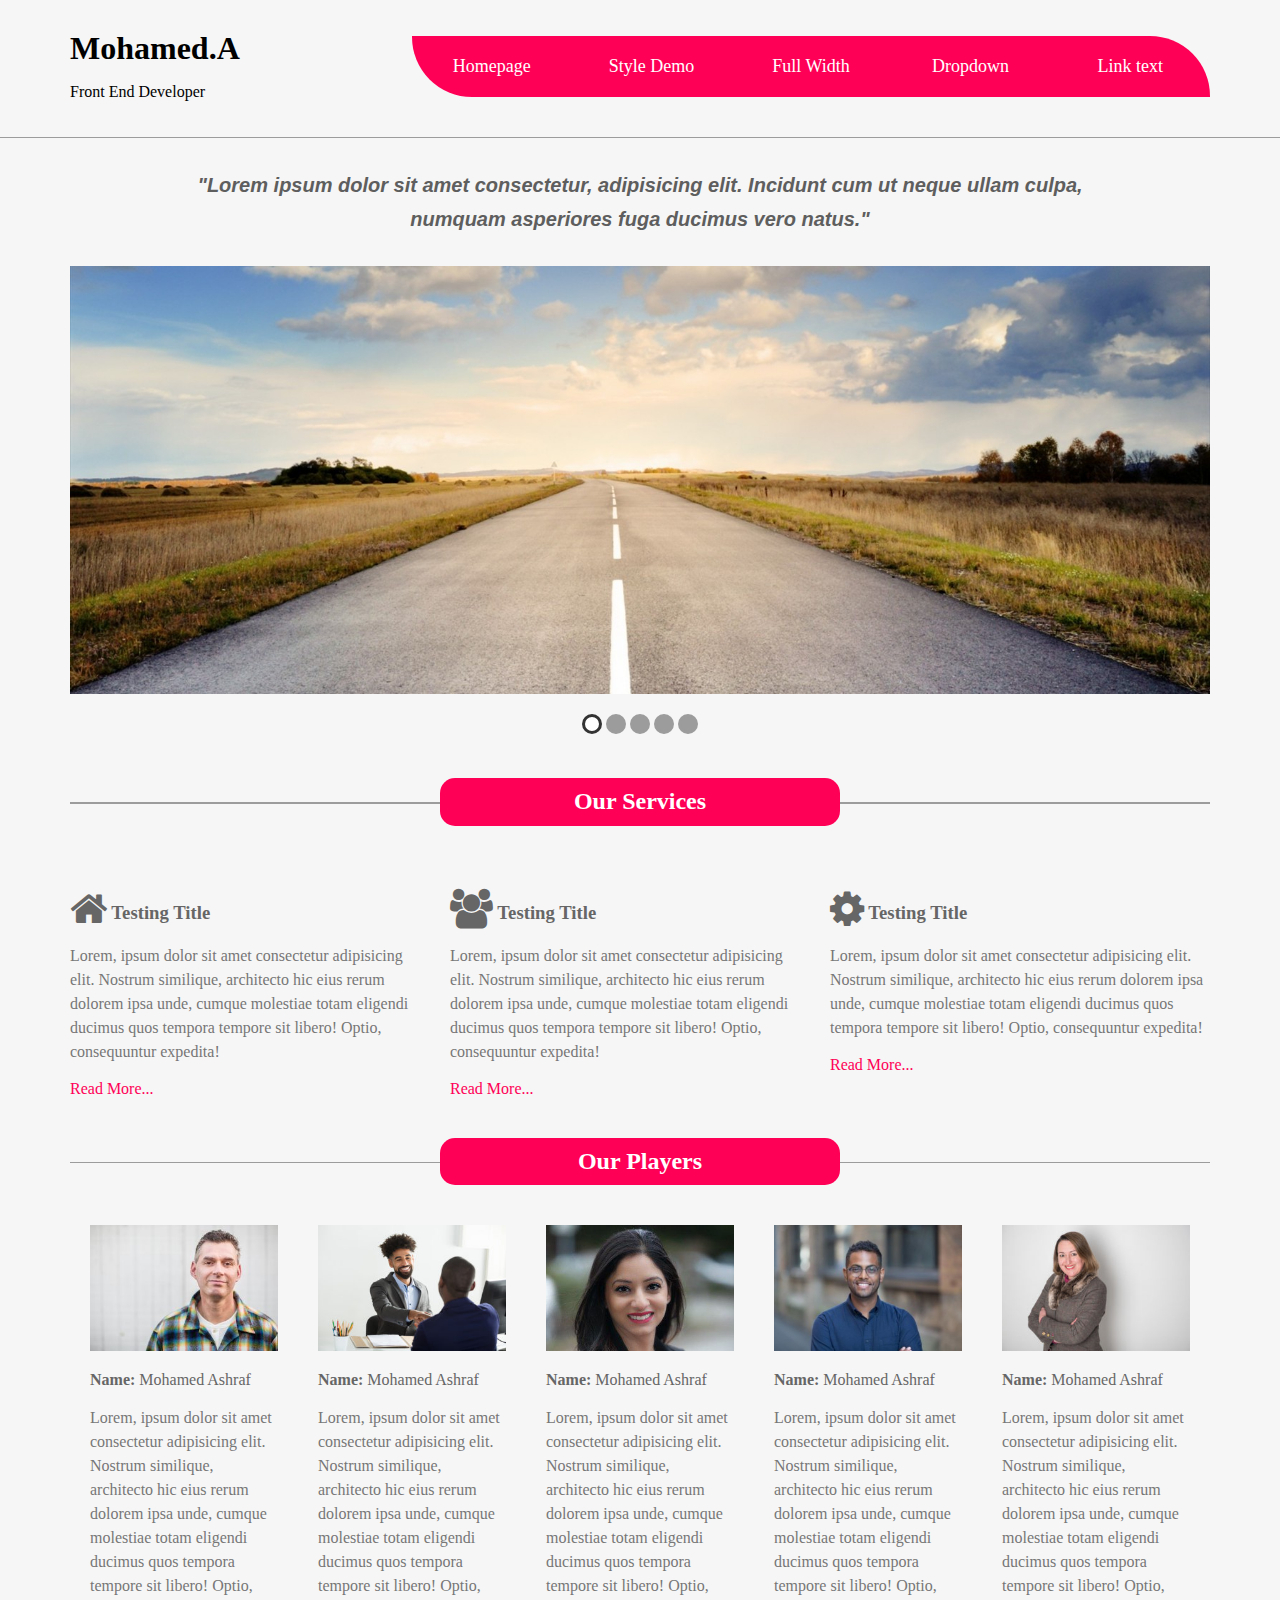
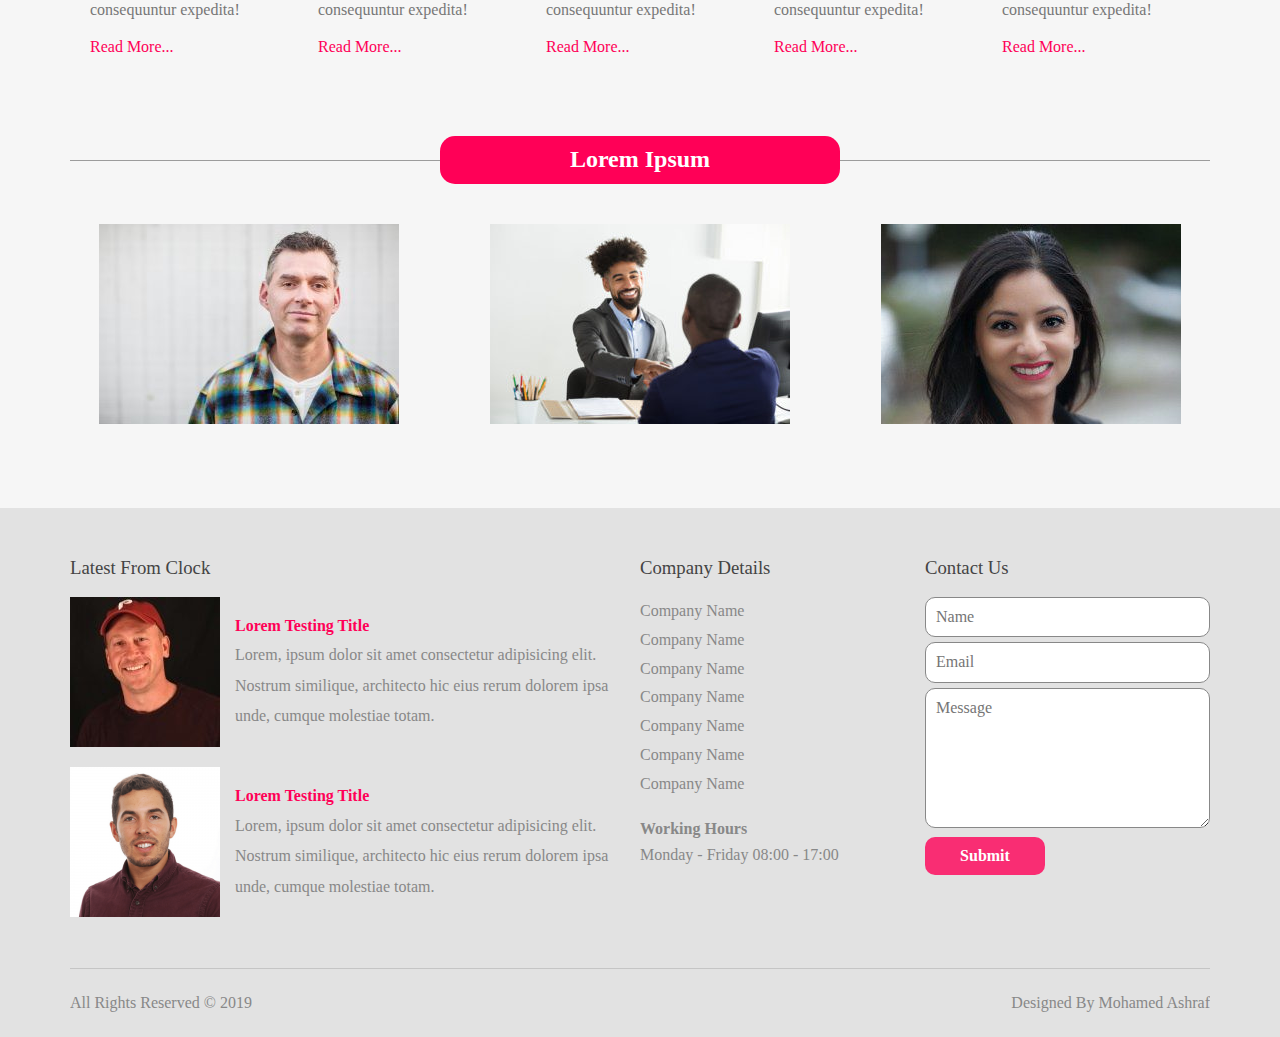
<file: index.html>
<!DOCTYPE html>
<html lang="en" dir="ltr">
<head>
    <meta charset="utf-8" />
    <meta http-equiv="X-UA-Compatible" content="IE=edge">
    <title>Project With SASS</title>
    <meta name="viewport" content="width=device-width, initial-scale=1">
    <link rel="stylesheet" type="text/css" href="css/font-awesome.min.css" />
    <link rel="stylesheet" type="text/css" href="css/normalize.css" />
    <link rel="stylesheet" type="text/css" href="css/home.css" />   
</head>
<body>
    <!-- Start header -->
    <div class="header">
        <div class="container">
            <div class="logo">
                <h1>Mohamed.A</h1>
                <p>Front End Developer</p>
                <button class="toggler">
                    <span></span>
                    <span></span>
                    <span></span>
                </button>
            </div>
            <ul class="navbar">
                <li><a href="#">Homepage</a></li>
                <li><a href="#">Style Demo</a></li>
                <li><a href="#">Full Width</a></li>
                <li><a href="#">Dropdown</a></li>
                <li><a href="#">Link text</a></li>    
            </ul>
        </div>
    </div>
    <!-- End header -->

    <!-- Start slider -->
    <div class="slider">
        <div class="container">
            <blockquote>"Lorem ipsum dolor sit amet consectetur,
                adipisicing elit. Incidunt cum ut neque ullam culpa,
                numquam asperiores fuga ducimus vero natus."
            </blockquote>
            <img src="images/slider.jpg" alt="">
            <ul class="bullets">
                <li class="active"></li>
                <li></li>
                <li></li>
                <li></li>
                <li></li>
            </ul>
        </div>
    </div>
    <!-- End slider -->

    <!-- Start services -->
    <div class="services">
        <div class="container">
            <div class="head_with_border">
               <h2>Our Services</h2> 
            </div>
            <div class="service_box text_center_xs">
                <h3 class="service_title"><i class="fa fa-home"></i> Testing Title</h3>
                <p class="service_desc">Lorem, ipsum dolor sit amet consectetur adipisicing elit. Nostrum similique,
                    architecto hic eius rerum dolorem ipsa unde,
                    cumque molestiae totam eligendi ducimus quos tempora tempore sit libero! Optio,
                    consequuntur expedita!
                </p>
                <a class="link" href="#">Read More...</a>
            </div>
            <div class="service_box text_center_xs">
                <h3 class="service_title"><i class="fa fa-users"></i> Testing Title</h3>
                <p class="service_desc">Lorem, ipsum dolor sit amet consectetur adipisicing elit. Nostrum similique,
                    architecto hic eius rerum dolorem ipsa unde,
                    cumque molestiae totam eligendi ducimus quos tempora tempore sit libero! Optio,
                    consequuntur expedita!
                </p>
                <a class="link" href="#">Read More...</a>
            </div>
            <div class="service_box text_center_xs">
                <h3 class="service_title"><i class="fa fa-gear"></i> Testing Title</h3>
                <p class="service_desc">Lorem, ipsum dolor sit amet consectetur adipisicing elit. Nostrum similique,
                    architecto hic eius rerum dolorem ipsa unde,
                    cumque molestiae totam eligendi ducimus quos tempora tempore sit libero! Optio,
                    consequuntur expedita!
                </p>
                <a class="link" href="#">Read More...</a>
            </div>
        </div>
    </div>
    <!-- End services -->

    <div class="clearfix"></div>

    <!-- Start players -->
    <div class="players">
        <div class="container">
            <div class="head_with_border">
                <h2>Our Players</h2> 
            </div>
            <div class="player_box text_center_xs">
                <img class="player_img" src="images/player1.jpg" alt="">
                <h3 class="player_title"><span>Name:</span> Mohamed Ashraf</h3>
                <p class="player_desc">Lorem, ipsum dolor sit amet consectetur adipisicing elit. Nostrum similique,
                    architecto hic eius rerum dolorem ipsa unde,
                    cumque molestiae totam eligendi ducimus quos tempora tempore sit libero! Optio,
                    consequuntur expedita!
                </p>
                <a class="link" href="#">Read More...</a>
            </div>
            <div class="player_box text_center_xs">
                <img class="player_img" src="images/player2.jpg" alt="">
                <h3 class="player_title"><span>Name:</span> Mohamed Ashraf</h3>
                <p class="player_desc">Lorem, ipsum dolor sit amet consectetur adipisicing elit. Nostrum similique,
                    architecto hic eius rerum dolorem ipsa unde,
                    cumque molestiae totam eligendi ducimus quos tempora tempore sit libero! Optio,
                    consequuntur expedita!
                </p>
                <a class="link" href="#">Read More...</a>
            </div>
            <div class="player_box text_center_xs">
                <img class="player_img" src="images/player3.jpg" alt="">
                <h3 class="player_title"><span>Name:</span> Mohamed Ashraf</h3>
                <p class="player_desc">Lorem, ipsum dolor sit amet consectetur adipisicing elit. Nostrum similique,
                    architecto hic eius rerum dolorem ipsa unde,
                    cumque molestiae totam eligendi ducimus quos tempora tempore sit libero! Optio,
                    consequuntur expedita!
                </p>
                <a class="link" href="#">Read More...</a>
            </div>
            <div class="player_box text_center_xs">
                <img class="player_img" src="images/player4.jpg" alt="">
                <h3 class="player_title"><span>Name:</span> Mohamed Ashraf</h3>
                <p class="player_desc">Lorem, ipsum dolor sit amet consectetur adipisicing elit. Nostrum similique,
                    architecto hic eius rerum dolorem ipsa unde,
                    cumque molestiae totam eligendi ducimus quos tempora tempore sit libero! Optio,
                    consequuntur expedita!
                </p>
                <a class="link" href="#">Read More...</a>
            </div>
            <div class="player_box text_center_xs">
                <img class="player_img" src="images/player5.jpg" alt="">
                <h3 class="player_title"><span>Name:</span> Mohamed Ashraf</h3>
                <p class="player_desc">Lorem, ipsum dolor sit amet consectetur adipisicing elit. Nostrum similique,
                    architecto hic eius rerum dolorem ipsa unde,
                    cumque molestiae totam eligendi ducimus quos tempora tempore sit libero! Optio,
                    consequuntur expedita!
                </p>
                <a class="link" href="#">Read More...</a>
            </div>
        </div>
    </div>
    <!-- End players -->

    <div class="clearfix"></div>

    <!-- Start lorem -->
    <div class="lorem">
        <div class="container">
            <div class="head_with_border">
                <h2>Lorem Ipsum</h2> 
            </div>
            <div class="lorem_box text_center_xs">
                <img class="lorem_img" src="images/player1.jpg" alt="">
            </div>
            <div class="lorem_box text_center_xs">
                <img class="lorem_img" src="images/player2.jpg" alt="">
            </div>
            <div class="lorem_box text_center_xs">
                <img class="lorem_img" src="images/player3.jpg" alt="">
            </div>
        </div>
    </div>
    <!-- End lorem -->

    <div class="clearfix"></div>

    <!-- Start footer -->
    <div class="footer">
        <div class="container">
            <div class="gallery text_center_xs">
                <h3 class="section_title">Latest From Clock</h3>
                <div class="img_box">
                    <img src="images/footer1.jpg" alt="">
                    <div class="text">
                        <h4>Lorem Testing Title</h4>
                        <p>Lorem, ipsum dolor sit amet consectetur adipisicing elit. Nostrum similique,
                            architecto hic eius rerum dolorem ipsa unde,
                            cumque molestiae totam.
                        </p>
                    </div>
                </div>
                <div class="img_box">
                    <img src="images/footer2.png" alt="">
                    <div class="text">
                        <h4>Lorem Testing Title</h4>
                        <p>Lorem, ipsum dolor sit amet consectetur adipisicing elit. Nostrum similique,
                            architecto hic eius rerum dolorem ipsa unde,
                            cumque molestiae totam.
                        </p>
                    </div>
                </div>
            </div>
            <div class="info">
                <h3 class="section_title">Company Details</h3>
                <ul>
                    <li>Company Name</li>
                    <li>Company Name</li>
                    <li>Company Name</li>
                    <li>Company Name</li>
                    <li>Company Name</li>
                    <li>Company Name</li>
                    <li>Company Name</li>
                </ul>
                <h4 class="working">Working Hours</h4>
                <p>Monday - Friday 08:00 - 17:00</p>
            </div>
            <div class="contact">
                <h3 class="section_title">Contact Us</h3>
                <form>
                    <input type="text" name="" placeholder="Name">
                    <input type="email" name="" placeholder="Email">
                    <textarea placeholder="Message"></textarea>
                    <input class="main_button" type="submit" value="Submit">
                </form>
            </div>
            <div class="clearfix"></div>
            <div class="copyright text_center_xs">
                <div class="text">All Rights Reserved &copy; 2019</div>
                <div class="author">Designed By Mohamed Ashraf</div>
            </div>
        </div>
    </div>
    <!-- End footer -->

    <script src="js/jquery-3.3.1.min.js"></script>
    <script src="js/script.js"></script>
</body>
</html>
</file>
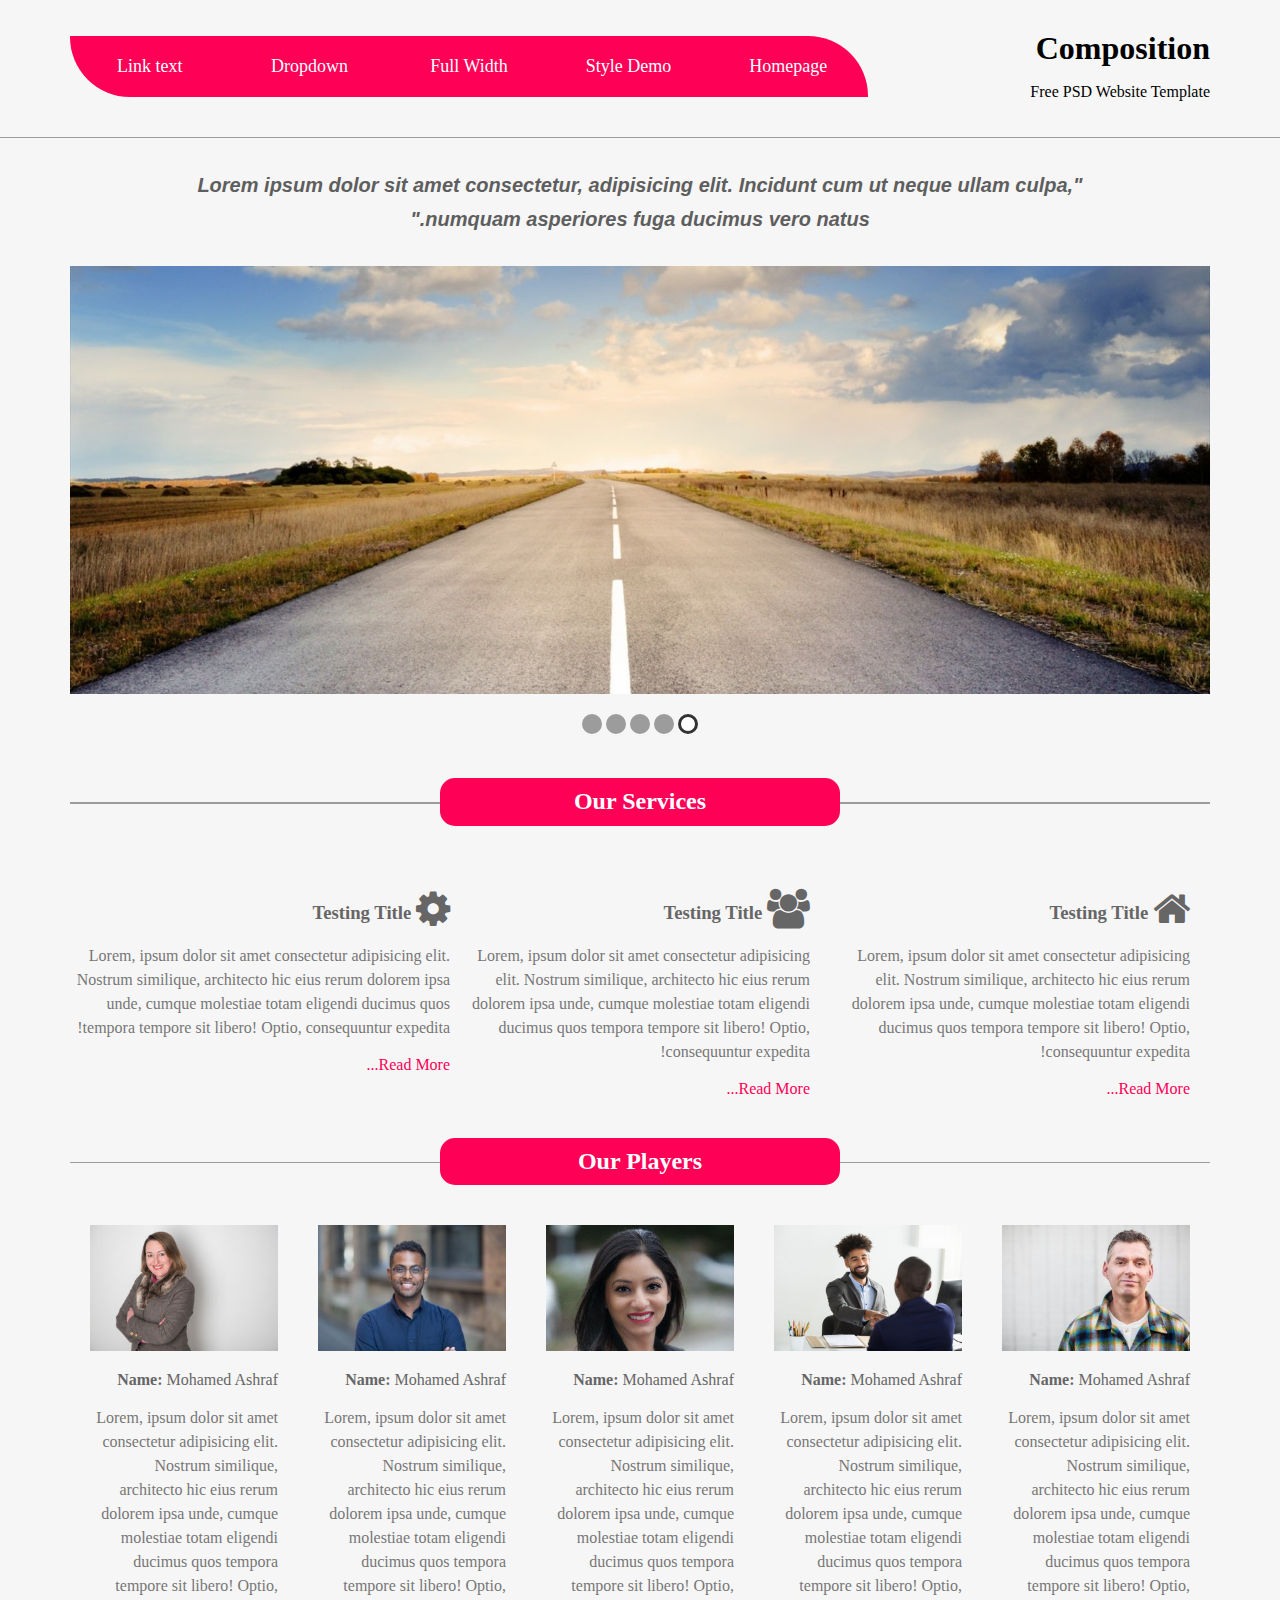
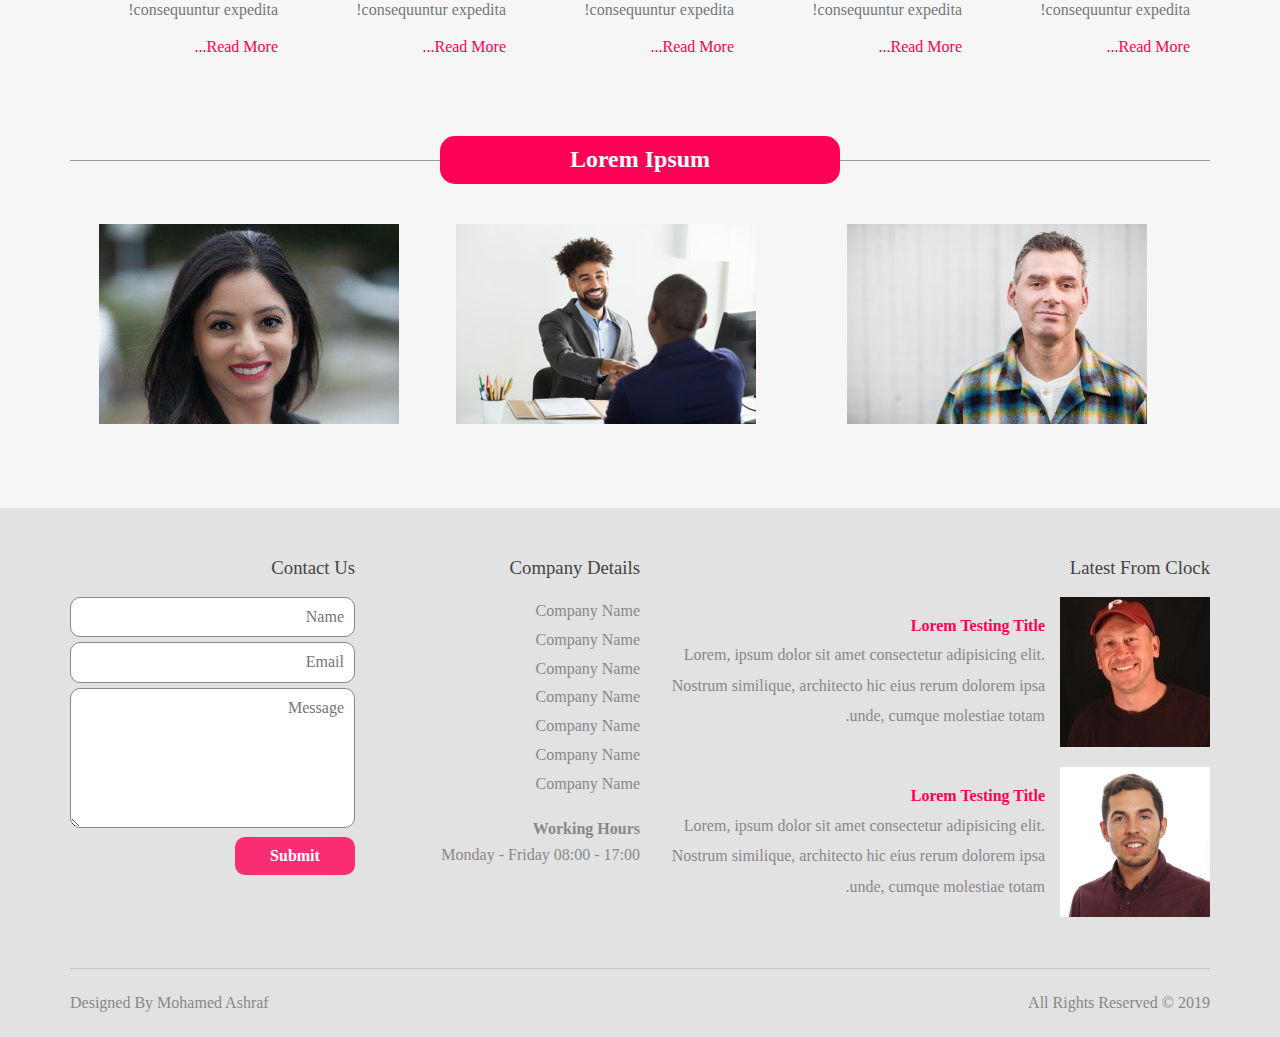
<file: index_RTL.html>
<!DOCTYPE html>
<html lang="en" dir="rtl">
<head>
    <meta charset="utf-8" />
    <meta http-equiv="X-UA-Compatible" content="IE=edge">
    <title>Project With SASS (RTL)</title>
    <meta name="viewport" content="width=device-width, initial-scale=1">
    <link rel="stylesheet" type="text/css" href="css/font-awesome.min.css" />
    <link rel="stylesheet" type="text/css" href="css/normalize.css" />
    <link rel="stylesheet" type="text/css" href="css/home.css" /> 
    <link rel="stylesheet" type="text/css" href="css/home-rtl.css" />     
</head>
<body>
    <!-- Start header -->
    <div class="header">
        <div class="container">
            <div class="logo">
                <h1>Composition</h1>
                <p>Free PSD Website Template</p>
                <button class="toggler">
                    <span></span>
                    <span></span>
                    <span></span>
                </button>
            </div>
            <ul class="navbar">
                <li><a href="#">Homepage</a></li>
                <li><a href="#">Style Demo</a></li>
                <li><a href="#">Full Width</a></li>
                <li><a href="#">Dropdown</a></li>
                <li><a href="#">Link text</a></li>    
            </ul>
        </div>
    </div>
    <!-- End header -->

    <!-- Start slider -->
    <div class="slider">
        <div class="container">
            <blockquote>"Lorem ipsum dolor sit amet consectetur,
                adipisicing elit. Incidunt cum ut neque ullam culpa,
                numquam asperiores fuga ducimus vero natus."
            </blockquote>
            <img src="images/slider.jpg" alt="">
            <ul class="bullets">
                <li class="active"></li>
                <li></li>
                <li></li>
                <li></li>
                <li></li>
            </ul>
        </div>
    </div>
    <!-- End slider -->

    <!-- Start services -->
    <div class="services">
        <div class="container">
            <div class="head_with_border">
               <h2>Our Services</h2> 
            </div>
            <div class="service_box text_center_xs">
                <h3 class="service_title"><i class="fa fa-home"></i> Testing Title</h3>
                <p class="service_desc">Lorem, ipsum dolor sit amet consectetur adipisicing elit. Nostrum similique,
                    architecto hic eius rerum dolorem ipsa unde,
                    cumque molestiae totam eligendi ducimus quos tempora tempore sit libero! Optio,
                    consequuntur expedita!
                </p>
                <a class="link" href="#">Read More...</a>
            </div>
            <div class="service_box text_center_xs">
                <h3 class="service_title"><i class="fa fa-users"></i> Testing Title</h3>
                <p class="service_desc">Lorem, ipsum dolor sit amet consectetur adipisicing elit. Nostrum similique,
                    architecto hic eius rerum dolorem ipsa unde,
                    cumque molestiae totam eligendi ducimus quos tempora tempore sit libero! Optio,
                    consequuntur expedita!
                </p>
                <a class="link" href="#">Read More...</a>
            </div>
            <div class="service_box text_center_xs">
                <h3 class="service_title"><i class="fa fa-gear"></i> Testing Title</h3>
                <p class="service_desc">Lorem, ipsum dolor sit amet consectetur adipisicing elit. Nostrum similique,
                    architecto hic eius rerum dolorem ipsa unde,
                    cumque molestiae totam eligendi ducimus quos tempora tempore sit libero! Optio,
                    consequuntur expedita!
                </p>
                <a class="link" href="#">Read More...</a>
            </div>
        </div>
    </div>
    <!-- End services -->

    <div class="clearfix"></div>

     <!-- Start players -->
     <div class="players">
        <div class="container">
            <div class="head_with_border">
                <h2>Our Players</h2> 
            </div>
            <div class="player_box text_center_xs">
                <img class="player_img" src="images/player1.jpg" alt="">
                <h3 class="player_title"><span>Name:</span> Mohamed Ashraf</h3>
                <p class="player_desc">Lorem, ipsum dolor sit amet consectetur adipisicing elit. Nostrum similique,
                    architecto hic eius rerum dolorem ipsa unde,
                    cumque molestiae totam eligendi ducimus quos tempora tempore sit libero! Optio,
                    consequuntur expedita!
                </p>
                <a class="link" href="#">Read More...</a>
            </div>
            <div class="player_box text_center_xs">
                <img class="player_img" src="images/player2.jpg" alt="">
                <h3 class="player_title"><span>Name:</span> Mohamed Ashraf</h3>
                <p class="player_desc">Lorem, ipsum dolor sit amet consectetur adipisicing elit. Nostrum similique,
                    architecto hic eius rerum dolorem ipsa unde,
                    cumque molestiae totam eligendi ducimus quos tempora tempore sit libero! Optio,
                    consequuntur expedita!
                </p>
                <a class="link" href="#">Read More...</a>
            </div>
            <div class="player_box text_center_xs">
                <img class="player_img" src="images/player3.jpg" alt="">
                <h3 class="player_title"><span>Name:</span> Mohamed Ashraf</h3>
                <p class="player_desc">Lorem, ipsum dolor sit amet consectetur adipisicing elit. Nostrum similique,
                    architecto hic eius rerum dolorem ipsa unde,
                    cumque molestiae totam eligendi ducimus quos tempora tempore sit libero! Optio,
                    consequuntur expedita!
                </p>
                <a class="link" href="#">Read More...</a>
            </div>
            <div class="player_box text_center_xs">
                <img class="player_img" src="images/player4.jpg" alt="">
                <h3 class="player_title"><span>Name:</span> Mohamed Ashraf</h3>
                <p class="player_desc">Lorem, ipsum dolor sit amet consectetur adipisicing elit. Nostrum similique,
                    architecto hic eius rerum dolorem ipsa unde,
                    cumque molestiae totam eligendi ducimus quos tempora tempore sit libero! Optio,
                    consequuntur expedita!
                </p>
                <a class="link" href="#">Read More...</a>
            </div>
            <div class="player_box text_center_xs">
                <img class="player_img" src="images/player5.jpg" alt="">
                <h3 class="player_title"><span>Name:</span> Mohamed Ashraf</h3>
                <p class="player_desc">Lorem, ipsum dolor sit amet consectetur adipisicing elit. Nostrum similique,
                    architecto hic eius rerum dolorem ipsa unde,
                    cumque molestiae totam eligendi ducimus quos tempora tempore sit libero! Optio,
                    consequuntur expedita!
                </p>
                <a class="link" href="#">Read More...</a>
            </div>
        </div>
    </div>
    <!-- End players -->

    <div class="clearfix"></div>

    <!-- Start lorem -->
    <div class="lorem">
        <div class="container">
            <div class="head_with_border">
                <h2>Lorem Ipsum</h2> 
            </div>
            <div class="lorem_box text_center_xs">
                <img class="lorem_img" src="images/player1.jpg" alt="">
            </div>
            <div class="lorem_box text_center_xs">
                <img class="lorem_img" src="images/player2.jpg" alt="">
            </div>
            <div class="lorem_box text_center_xs">
                <img class="lorem_img" src="images/player3.jpg" alt="">
            </div>
        </div>
    </div>
    <!-- End lorem -->

    <div class="clearfix"></div>

     <!-- Start footer -->
     <div class="footer">
        <div class="container">
            <div class="gallery text_center_xs">
                <h3 class="section_title">Latest From Clock</h3>
                <div class="img_box">
                    <img src="images/footer1.jpg" alt="">
                    <div class="text">
                        <h4>Lorem Testing Title</h4>
                        <p>Lorem, ipsum dolor sit amet consectetur adipisicing elit. Nostrum similique,
                            architecto hic eius rerum dolorem ipsa unde,
                            cumque molestiae totam.
                        </p>
                    </div>
                </div>
                <div class="img_box">
                    <img src="images/footer2.png" alt="">
                    <div class="text">
                        <h4>Lorem Testing Title</h4>
                        <p>Lorem, ipsum dolor sit amet consectetur adipisicing elit. Nostrum similique,
                            architecto hic eius rerum dolorem ipsa unde,
                            cumque molestiae totam.
                        </p>
                    </div>
                </div>
            </div>
            <div class="info">
                <h3 class="section_title">Company Details</h3>
                <ul>
                    <li>Company Name</li>
                    <li>Company Name</li>
                    <li>Company Name</li>
                    <li>Company Name</li>
                    <li>Company Name</li>
                    <li>Company Name</li>
                    <li>Company Name</li>
                </ul>
                <h4 class="working">Working Hours</h4>
                <p>Monday - Friday 08:00 - 17:00</p>
            </div>
            <div class="contact">
                <h3 class="section_title">Contact Us</h3>
                <form>
                    <input type="text" name="" placeholder="Name">
                    <input type="email" name="" placeholder="Email">
                    <textarea placeholder="Message"></textarea>
                    <input class="main_button" type="submit" value="Submit">
                </form>
            </div>
            <div class="clearfix"></div>
            <div class="copyright text_center_xs">
                <div class="text">All Rights Reserved &copy; 2019</div>
                <div class="author">Designed By Mohamed Ashraf</div>
            </div>
        </div>
    </div>
    <!-- End footer -->

    <script src="js/jquery-3.3.1.min.js"></script>
    <script src="js/script.js"></script>
</body>
</html>
</file>
<file: css/home.css>
* {
  -webkit-box-sizing: border-box;
          box-sizing: border-box;
}

.container {
  margin: auto;
  padding-left: 15px;
  padding-right: 15px;
  position: relative;
}

@media (min-width: 768px) {
  .container {
    width: 750px;
  }
}

@media (min-width: 992px) {
  .container {
    width: 970px;
  }
}

@media (min-width: 1200px) {
  .container {
    width: 1170px;
  }
}

.clearfix {
  clear: both;
}

@media (max-width: 767px) {
  .text_center_xs {
    text-align: center;
  }
}

.head_with_border {
  position: relative;
}

.head_with_border h2 {
  background-color: #ff0057;
  color: #FFF;
  text-align: center;
  margin: 40px auto;
  border-radius: 15px;
  width: 400px;
  padding: 10px 15px;
}

@media (max-width: 767px) {
  .head_with_border h2 {
    max-width: 300px;
  }
}

.head_with_border h2:before {
  content: '';
  width: 100%;
  height: 1.5px;
  background-color: #9c9c9c;
  position: absolute;
  left: 0;
  top: 50%;
  z-index: -1;
}

.main_button {
  background-color: rgba(255, 0, 87, 0.8);
  color: #FFF;
  border: none;
  padding: 10px 15px;
  text-align: center;
  min-width: 120px;
  border-radius: 10px;
  font-weight: bold;
  cursor: pointer;
  outline: none;
}

.main_button:hover {
  background-color: #ff0057;
}

.toggler {
  background-color: #ff0057;
  border: none;
  padding: 8px;
  cursor: pointer;
  position: absolute;
  top: 20px;
  right: 15px;
  display: none;
  outline: none;
}

@media (max-width: 767px) {
  .toggler {
    display: block;
  }
}

.toggler span {
  display: block;
  width: 50px;
  height: 4px;
  background-color: #FFF;
}

.toggler span:not(:last-child) {
  margin-bottom: 5px;
}

body {
  background-color: #F6F6F6;
  font-family: Tahoma;
  font-size: 16px;
}

ul, ol {
  list-style: none;
  padding: 0;
}

.header {
  padding: 20px 0;
  border-bottom: 1px solid #9c9c9c;
  overflow: hidden;
}

.header .logo {
  position: relative;
}

@media (min-width: 768px) {
  .header .logo {
    width: 100%;
    float: none;
    text-align: center;
  }
}

@media (min-width: 992px) {
  .header .logo {
    width: 30%;
    float: left;
    text-align: left;
  }
}

.header .logo h1 {
  margin-bottom: 0;
  margin-top: 10px;
}

.header .navbar {
  overflow: hidden;
  background-color: #ff0057;
  border-radius: 0px 60px;
}

@media (min-width: 768px) {
  .header .navbar {
    width: 100%;
    float: none;
    margin-top: 30px;
    display: block !important;
  }
}

@media (min-width: 992px) {
  .header .navbar {
    width: 70%;
    float: left;
    margin-top: 1em;
  }
}

@media (max-width: 767px) {
  .header .navbar {
    display: none;
    border-radius: 0;
  }
}

.header .navbar li {
  width: 20%;
  float: left;
  font-size: 18px;
  text-align: center;
}

@media (max-width: 767px) {
  .header .navbar li {
    float: none;
    display: block;
    width: 100%;
    text-align: left;
    padding-left: 10px;
    padding-right: 10px;
  }
}

.header .navbar li a {
  color: #FFF;
  text-decoration: none;
  padding: 20px 10px;
  display: block;
}

.header .navbar li a:hover {
  color: #DDD;
}

.slider blockquote {
  font-size: 20px;
  line-height: 1.7;
  text-align: center;
  font-style: italic;
  font-weight: bold;
  color: #5e5e5e;
  font-family: Tahoma,Arial;
  width: 80%;
  margin: 30px auto;
}

.slider img {
  max-width: 100%;
}

.slider .bullets {
  text-align: center;
}

.slider .bullets li {
  display: inline-block;
  width: 20px;
  height: 20px;
  background-color: #9c9c9c;
  border-radius: 50%;
  border: 3px solid #9c9c9c;
  cursor: pointer;
}

.slider .bullets li.active, .slider .bullets li:hover {
  border: 3px solid #333;
  background-color: #FFF;
}

@media (min-width: 992px) {
  .services .service_box {
    float: left;
    width: 33.33333%;
  }
  .services .service_box:not(:last-of-type) {
    padding-right: 20px;
  }
}

@media (max-width: 767px) {
  .services .service_box {
    float: none;
    width: 100%;
  }
  .services .service_box i {
    display: block;
    margin-bottom: 15px;
  }
}

.services .service_box .service_title {
  color: #666;
}

.services .service_box .service_title i {
  font-size: 40px;
  position: relative;
  top: 4px;
}

.services .service_box .service_desc {
  color: #777;
  line-height: 1.5;
}

.services .service_box .link {
  color: #ff0057;
  text-decoration: none;
}

@media (min-width: 768px) {
  .players .player_box {
    float: left;
    width: 50%;
    text-align: center;
    margin-bottom: 40px;
  }
}

@media (min-width: 992px) {
  .players .player_box {
    width: 33.33333%;
    text-align: left;
    padding-left: 20px;
    padding-right: 20px;
  }
}

@media (min-width: 1200px) {
  .players .player_box {
    width: 20%;
  }
}

@media (max-width: 767px) {
  .players .player_box {
    margin-bottom: 40px;
  }
}

.players .player_box .player_img {
  max-width: 100%;
}

.players .player_box .player_title {
  color: #666;
  font-weight: normal;
  font-size: 16px;
}

.players .player_box .player_title span {
  font-weight: bold;
}

.players .player_box .player_desc {
  color: #777;
  line-height: 1.5;
}

.players .player_box .link {
  color: #ff0057;
  text-decoration: none;
}

@media (max-width: 767px) {
  .lorem .lorem_box {
    float: none;
    width: 100%;
    margin-bottom: 30px;
  }
}

@media (min-width: 768px) {
  .lorem .lorem_box {
    float: left;
    width: 47%;
    text-align: center;
    margin-bottom: 30px;
  }
}

@media (min-width: 992px) {
  .lorem .lorem_box {
    float: left;
    width: 31.33333%;
  }
  .lorem .lorem_box:not(:last-of-type) {
    margin-right: 3%;
  }
}

.lorem .lorem_box .lorem_img {
  max-width: 100%;
}

.footer {
  background-color: #e2e2e2;
  overflow: hidden;
  padding-top: 30px;
  margin-top: 50px;
}

.footer .gallery, .footer .info, .footer .contact {
  float: left;
}

@media (min-width: 768px) {
  .footer .gallery {
    width: 100%;
  }
}

@media (min-width: 992px) {
  .footer .gallery {
    width: 50%;
  }
}

.footer .gallery .img_box {
  overflow: hidden;
  margin-bottom: 20px;
}

@media (min-width: 768px) {
  .footer .gallery .img_box img {
    float: left;
  }
}

@media (min-width: 768px) {
  .footer .gallery .img_box .text {
    float: left;
    margin-right: 15px;
    margin-left: 15px;
    width: calc(100% - 180px);
  }
}

.footer .gallery .img_box .text h4 {
  color: #ff0057;
  margin: 20px 0 0px;
}

.footer .gallery .img_box .text p {
  color: #888;
  line-height: 1.9;
  margin-top: 5px;
}

@media (min-width: 768px) {
  .footer .info {
    width: 50%;
  }
}

@media (min-width: 992px) {
  .footer .info {
    width: 25%;
  }
}

.footer .info ul {
  color: #888;
  line-height: 1.8;
}

.footer .info h4 {
  color: #888;
  font-weight: bold;
  margin-bottom: 0;
}

.footer .info p {
  color: #888;
  margin-top: 8px;
}

@media (min-width: 768px) {
  .footer .contact {
    width: 50%;
  }
}

@media (min-width: 992px) {
  .footer .contact {
    width: 25%;
  }
}

.footer .contact input[type="text"], .footer .contact input[type="email"], .footer .contact textarea {
  border: 1px solid #888;
  padding: 10px;
  margin-bottom: 5px;
  border-radius: 10px;
  width: 100%;
  outline: none;
}

.footer .contact textarea {
  height: 140px;
}

.footer .section_title {
  color: #444;
  font-weight: normal;
}

.footer .copyright {
  padding: 25px 0;
  border-top: 1px solid #c5c5c5;
  overflow: hidden;
  color: #888;
  margin-top: 30px;
}

@media (max-width: 767px) {
  .footer .copyright .text, .footer .copyright .author {
    float: none;
    width: 100%;
    margin-bottom: 20px;
  }
}

@media (min-width: 768px) {
  .footer .copyright .text, .footer .copyright .author {
    float: left;
    width: 50%;
  }
}

@media (max-width: 767px) {
  .footer .copyright .author {
    text-align: center;
  }
}

@media (min-width: 768px) {
  .footer .copyright .author {
    text-align: right;
  }
}
/*# sourceMappingURL=home.css.map */
</file>
<file: css/home-rtl.css>
@media (min-width: 992px) {
  .header .logo {
    float: right;
    text-align: right;
  }
}

.header .toggler {
  right: auto;
  left: 15px;
}

@media (min-width: 992px) {
  .header .navbar {
    float: right;
  }
}

.header .navbar li {
  float: right;
}

@media (max-width: 767px) {
  .header .navbar li {
    text-align: right;
  }
}

@media (min-width: 992px) {
  .services .service_box {
    float: right;
  }
}

@media (min-width: 768px) {
  .players .player_box {
    float: right;
  }
}

@media (min-width: 992px) {
  .players .player_box {
    text-align: right;
  }
}

@media (min-width: 768px) {
  .lorem .lorem_box {
    float: right;
  }
}

@media (min-width: 992px) {
  .lorem .lorem_box {
    float: right;
  }
}

.footer .gallery, .footer .info, .footer .contact {
  float: right;
}

@media (min-width: 768px) {
  .footer .gallery .img_box img {
    float: right;
  }
}

@media (min-width: 768px) {
  .footer .gallery .img_box .text {
    float: right;
  }
}

@media (min-width: 768px) {
  .footer .copyright .text, .footer .copyright .author {
    float: right;
  }
}

@media (min-width: 768px) {
  .footer .copyright .author {
    text-align: left;
  }
}
/*# sourceMappingURL=home-rtl.css.map */
</file>
